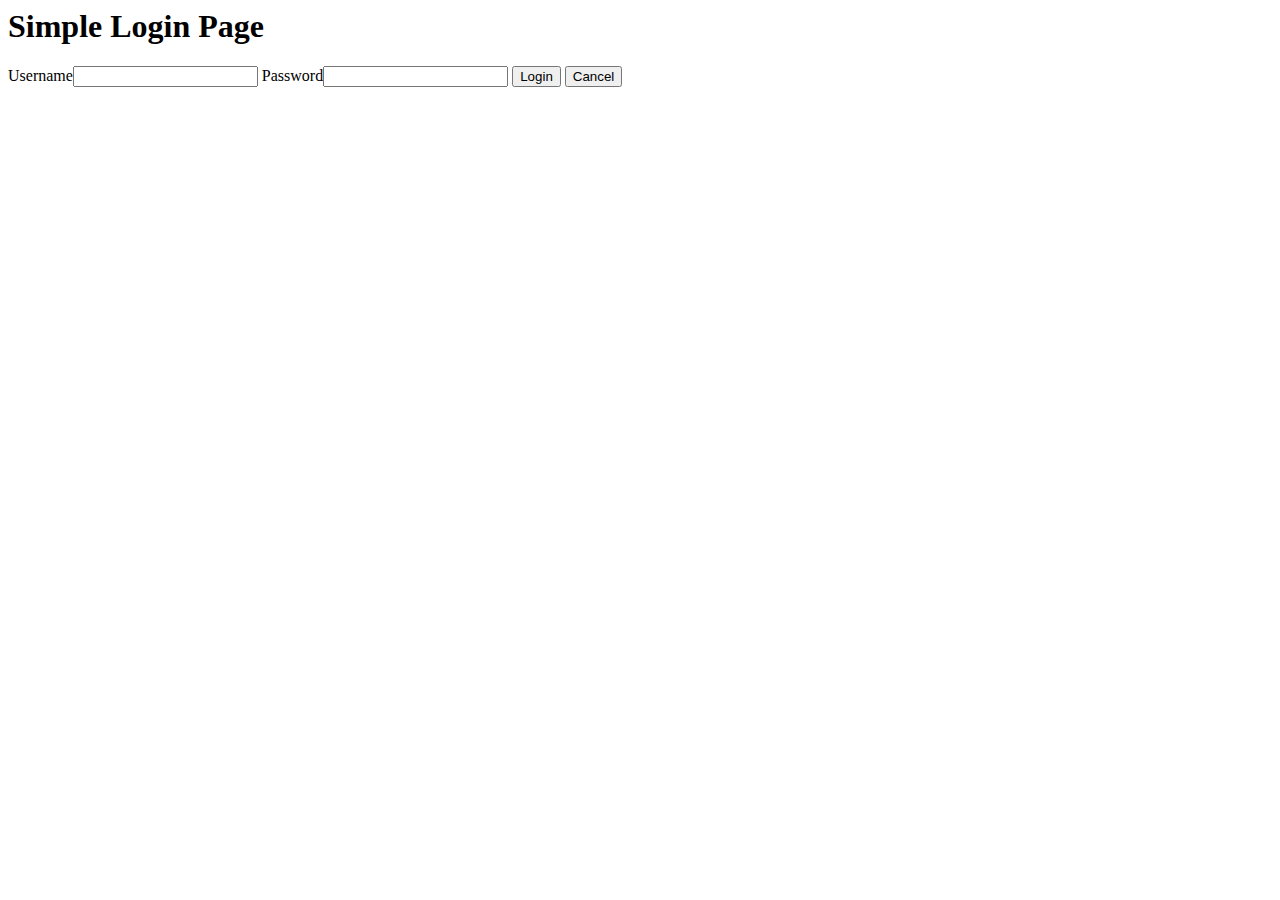
<file: assets/scripts/testlogin.html>
<html>
<head>
    <title>
        Login page
    </title>
</head>
<body>
<h1 style="font-family:Comic Sans Ms;text-align="center";font-size:20pt;
color:#00FF00;>
Simple Login Page
</h1>
<form name="login">
    Username<input type="text" name="userid"/>
    Password<input type="password" name="pswrd"/>
    <input type="button" onclick="check(this.form)" value="Login"/>
    <input type="reset" value="Cancel"/>
</form>
<script language="javascript">
    function check(form)/*function to check userid & password*/
    {
        /*the following code checkes whether the entered userid and password are matching*/
        if(form.userid.value == "admin" && form.pswrd.value == "admin")
        {
            window.open('http://localhost:63342/ec2_kanban_prod/KANBAN/index.html')/*opens the target page while Id & password matches*/
        }
        else
        {
            alert("Error Password or Username")/*displays error message*/
        }
    }
</script>
</body>
</html>
</file>
